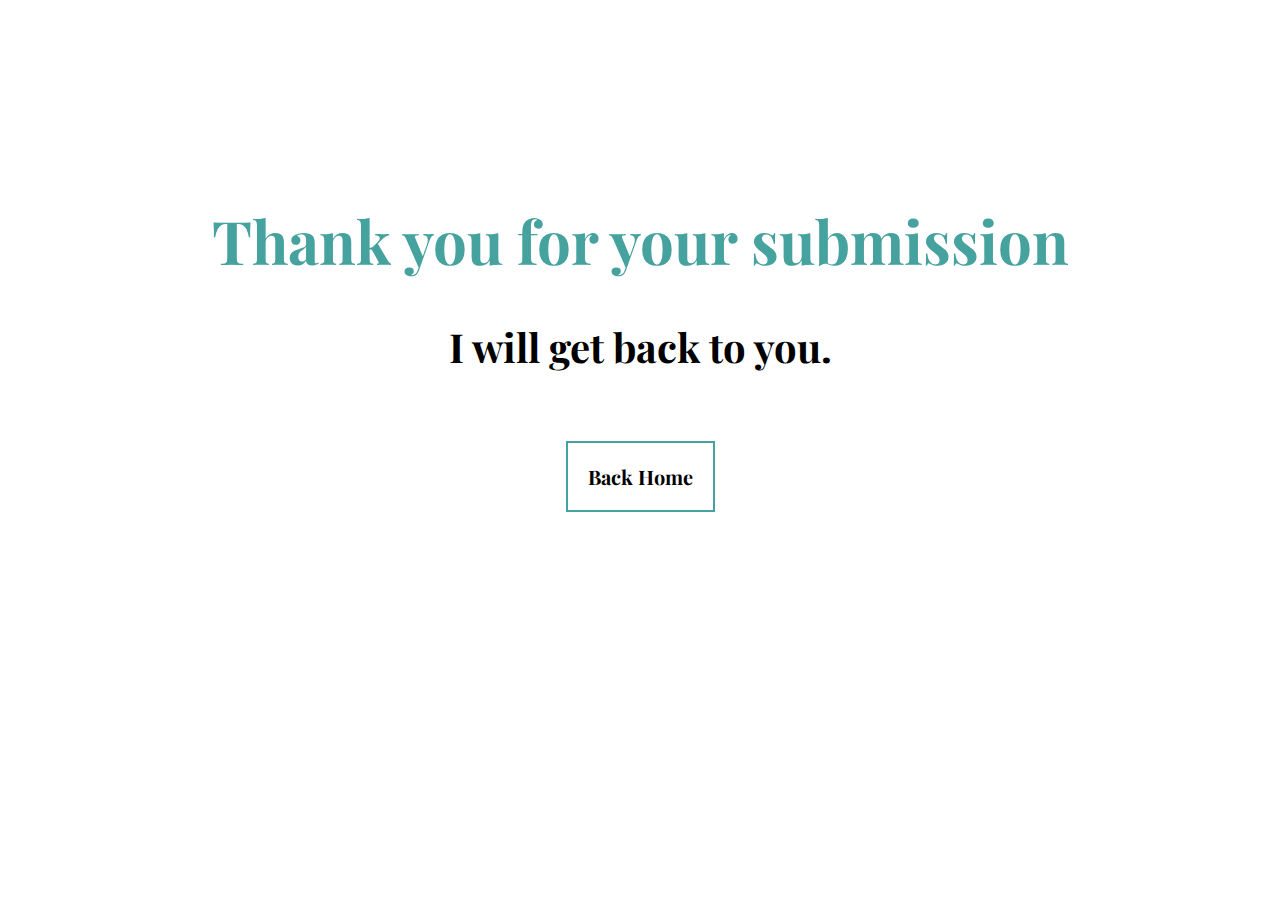
<file: thank-you.html>
<!DOCTYPE html>
<html lang="en">
<head>
    <meta charset="UTF-8">
    <meta http-equiv="X-UA-Compatible" content="IE=edge">
    <meta name="viewport" content="width=device-width, initial-scale=1.0">
    <title>Thank You</title>
    <link rel="stylesheet" href="css/style.css">
    <link rel="stylesheet" href="css/thank-you.css">
    <link href="https://fonts.googleapis.com/css2?family=Playfair+Display&display=swap" rel="stylesheet">
</head>
<body>
    <h1>Thank you for your submission</h1>
    <h3>I will get back to you.</h3>
    <a href="index.html">Back Home</a>
</body>
</html>
</file>
<file: css/style.css>
body{
    box-sizing: border-box;
    background-color: #000000;
    font-family: 'Playfair Display', serif;
    margin: 0;
    color: #C5C6C7;
    overflow: hidden;
}
img.header-img{
    height: 300px;
    width: 100%;
    background-position: center;
    position: absolute;
    top: 0px    
}
.top-bar{
    position: relative;
    display: flex;
    justify-content: space-between;
    margin: 0 100px 0 100px;
}
ul{
    display: flex;
    flex-wrap: nowrap;
}
a{
    color: #66FCF1;
    text-decoration: none;
    padding: 20px;
    font-size: 20px;
    font-weight: bold;
    position: relative;
    top: 50px;
}
a:hover{
    text-decoration: underline;
    color: #45A29E;
}
.mobile-view{
    display: none;
}
.logo{
    width: 200px;
    position: relative;
    top: 20px;
}
.home-content{
    position: relative;
    margin-left: 50px;
}
h1{
    font-size: 60px;
}
.home-content{
    margin: 0 100px 0 100px;
    display: flex;
    justify-content: space-between;
}
.socials{
    display: flex;
    flex-direction: column;

}
i.fa-brands{
    padding: 20px;
    font-size: 38px;
    color: #66FCF1;
}
i.fa-brands:hover{
    color: #45A29E;
    font-size: 40px;
}
button{
    font-family: 'Playfair Display', serif;
    font-size: 15px;
    width: 90px;
    padding: 10px;
    background-color: #66FCF1;
    border: none;
    border-radius: 18px;   
    text-align: center;
}
button:hover{
    background-color: #45A29E;    
}
hr{
    height: 1px;
    width: 50%;
    background-color: #66FCF1;
    margin-top:  50px;
    border: none;
}
h4{
    text-align: center;
    
}
.my-image{
    height: 250px;
}







@media screen and (max-width: 766px) {
    .header-img{
        max-height: 200px;        
    }
    .top-bar{
        margin: 0 30px 0 30px;
    }
    a{
        display: none;
    }
    .mobile-view{
        display: block;
        color: #45A29E;
        font-size: 30px;
        margin: 20px;
        position: relative;
        top: 50px;
    }
    .mobile-view:hover{
       color: #66FCF1;
    }
    .logo{
        width: 150px;
    }
    ul{
        display: none;
    }
    .my-image{
        display: none;
    }
    .home-content{
        margin: 20px;
    }
    i.fa-brands{
        padding: 20px;
        font-size: 20px;
        color: #66FCF1;
    }
    i.fa-brands:hover{
        color: #45A29E;
        font-size: 22px;
    }
}
</file>
<file: css/thank-you.css>
body{
    background-color: #fff;
    text-align: center;
}
h1{
    color: #45A29E;
    margin-top: 200px;
}
h3{
    color: black;
    font-size: 40px;
}
a{
    color: black;
    font-size: 20px;
    border: 2px solid #45A29E
}
a:hover{
    color: #C5C6C7;
    text-decoration: none;
    border: 2px solid #C5C6C7;
}
@media screen and (max-width: 766px) {
    h3{
        font-size: 20px;
    }
    h1{
        margin-top: 100px;
        font-size: 30px;
    }
    a{
        display: block;
        text-align: center;
        width: 120px;
        margin-left: 280px;
    }
}
</file>
